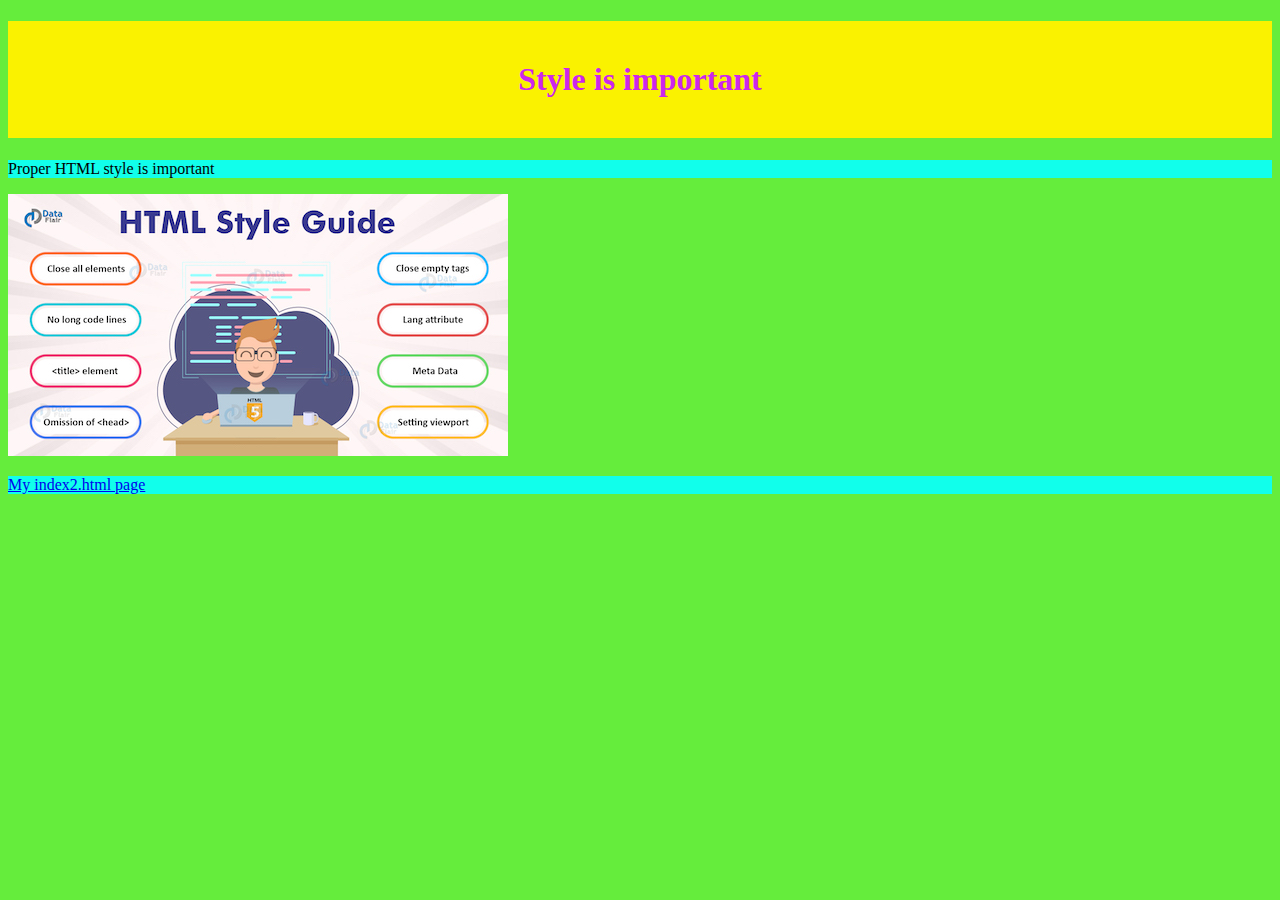
<file: index.html>
<!DOCTYPE html>
<!-- ICS2O-Unit1-04-HTML-CSS -->
<html lang="en-ca">
  <head>
    <meta charset="utf-8" />
    <meta name="description" content="My first webpage, with CSS" />
    <meta name="keywords" content="mths, icd2o" />
    <meta name="author" content="Domenic dangelo" />
    <meta name="viewport" content="width=device-width, initial-scale=1.0" />
    <link rel="stylesheet" href="./css/style.css" />
    <title>My first webpage, with CSS</title>
  </head>
  <body>
    <h1>Style is important</h1>
    <p>Proper HTML style is important</p>
    <img src="./HTML-style-guide.jpeg" alt="style" />
    <p>
      <a href="./index2.html">My index2.html page</a>
    </p>
  </body>
</html>
</file>
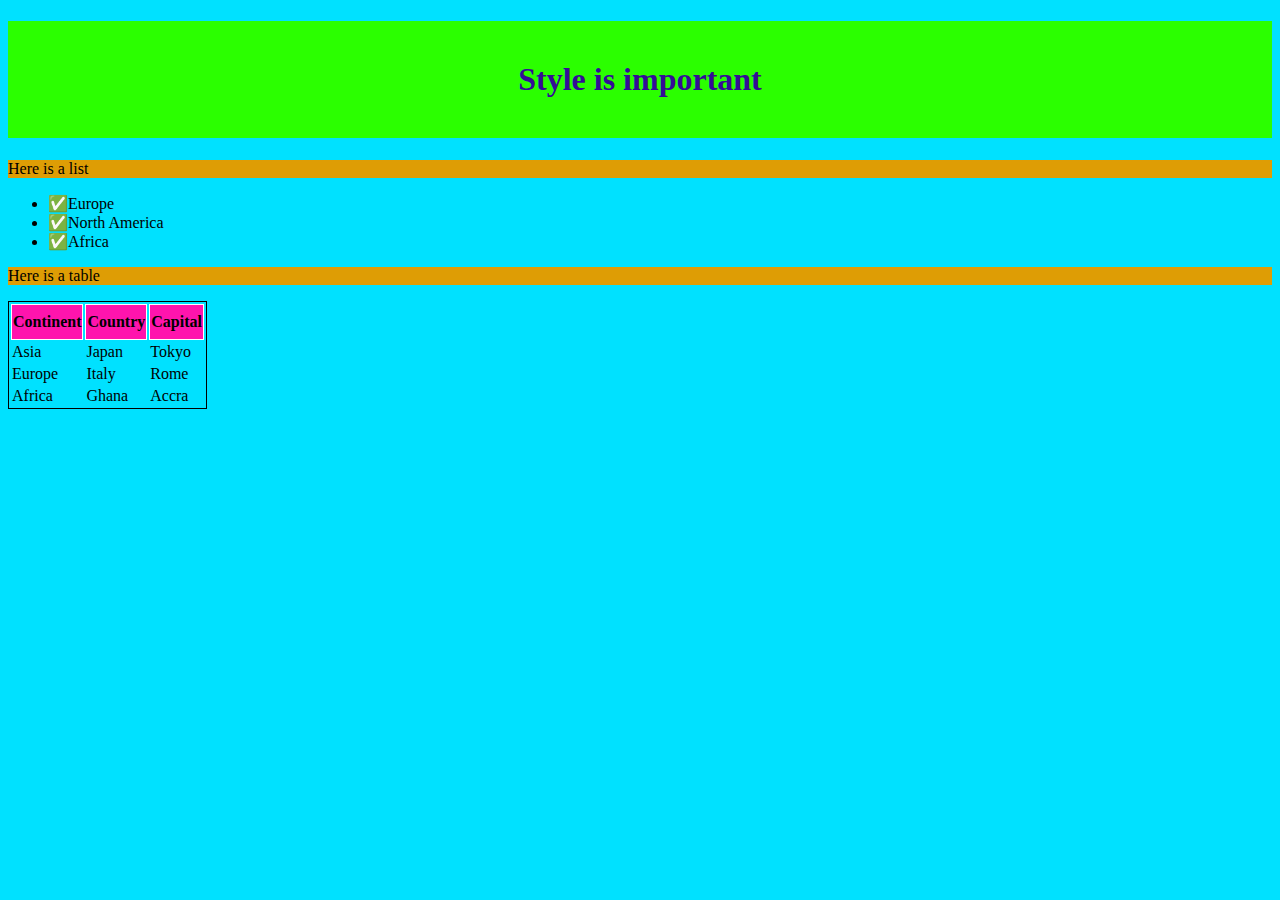
<file: index2.html>
<!DOCTYPE html>
<!-- ICS2O-Unit1-04-HTML-CSS -->
<html lang="en-ca">
  <head>
    <meta charset="utf-8" />
    <meta name="description" content="My second webpage, with CSS" />
    <meta name="keywords" content="mths, ics2o" />
    <meta name="author" content="Domenic dangelo" />
    <meta name="viewport" content="width=device-width, initial-scale=1.0" />
    <link rel="stylesheet" href="./css/style2.css" />
    <title>My second webpage, with CSS</title>
  </head>
  <body>
    <h1>Style is important</h1>
    <p>Here is a list</p>
    <ul>
      <li>Europe</li>
      <li>North America</li>
      <li>Africa</li>
    </ul>
    <p>Here is a table</p>
    <table>
      <tr>
        <th>Continent</th>
        <th>Country</th>
        <th>Capital</th>
      </tr>
      <tr>
        <td>Asia</td>
        <td>Japan</td>
        <td>Tokyo</td>
      </tr>
      <tr>
        <td>Europe</td>
        <td>Italy</td>
        <td>Rome</td>
      </tr>
      <tr>
        <td>Africa</td>
        <td>Ghana</td>
        <td>Accra</td>
      </tr>
    </table>
  </body>
</html>
</file>
<file: css/style.css>
/* Created by: Domenic Dangelo
* Created on: Feb 2025
* This file contains the CSS for index.html
*/

body {
  background-color: rgb(101, 237, 60);
}

h1 {
  background-color: rgb(250, 242, 0);
  color: hsl(290, 85%, 54%);
  padding: 40px;
  text-align: center;
}

p {
  background-color: #11ffeb;
}
</file>
<file: css/style2.css>
/* Created by: domenic dangelo
* Created on: feb 2025
* This CSS file defines the style for index2.html ICS2O-Unit1-04-HTML-CSS
*/
body {
  background-color: rgb(0, 225, 255);
}

h1 {
  background-color: rgb(43, 255, 0);
  color: hsl(257, 85%, 32%);
  padding: 40px;
  text-align: center;
}

p {
  background-color: #de9d05;
}

ul {
  color: rgb(0, 0, 0);
}

ul li::before {
  content: "✅";
}

table {
  border: solid thin;
}

th {
  height: 2rem;
  background: rgb(255, 20, 173);
  border: 1px solid rgb(255, 255, 255);
  text-align: left;
}
</file>
